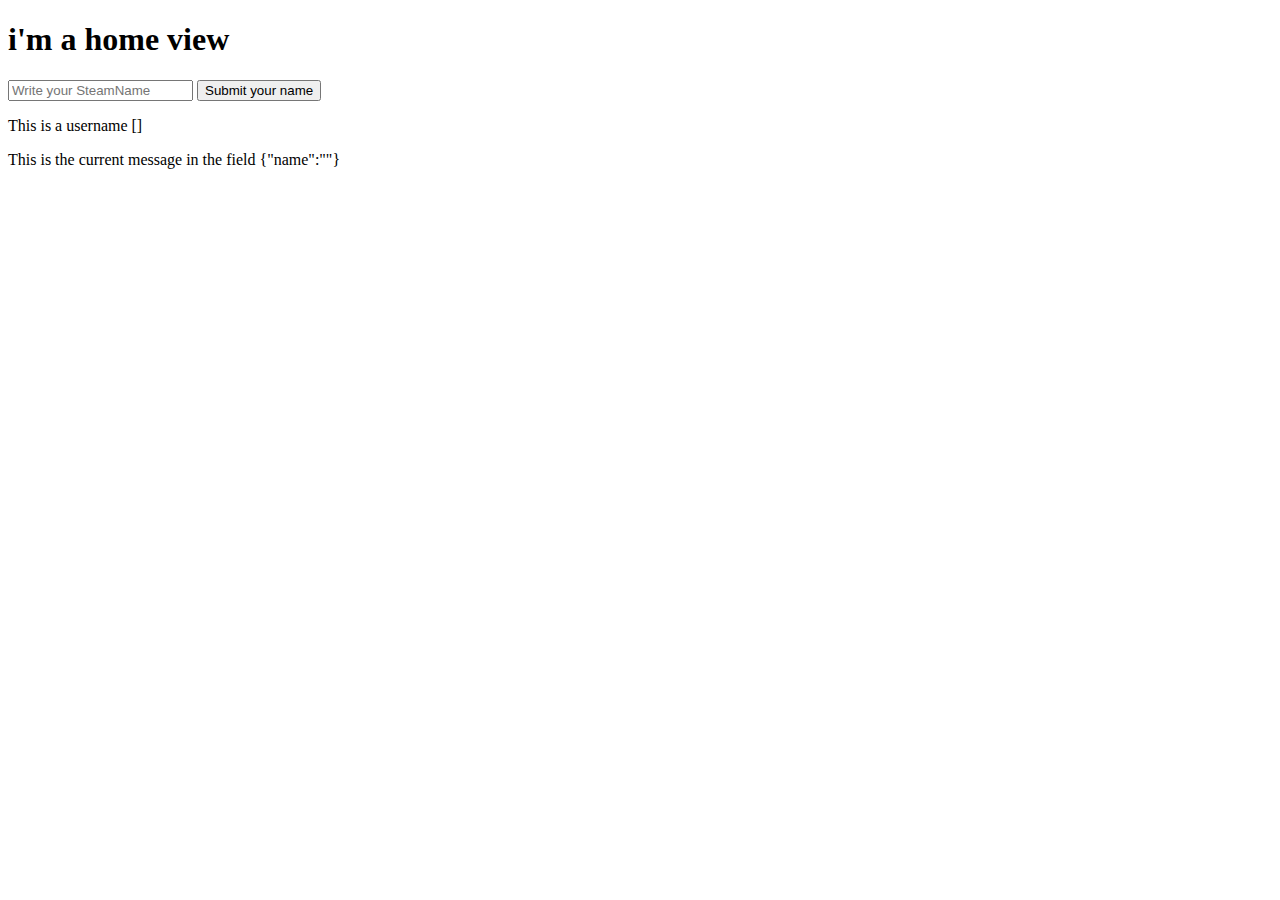
<file: index.html>
<!DOCTYPE html>
<html ng-app="twitchGiveaway">
    <head lang="en">
        <meta charset="UTF-8">
        <title></title>
    </head>
    <body>

    <div ui-view></div>

        <script src="bower_components/angular/angular.js"></script>
        <script src="bower_components/angular-resource/angular-resource.js"></script>
        <script src="bower_components/firebase/firebase.js"></script>
        <script src="bower_components/angularfire/dist/angularfire.js"></script>
        <script src="bower_components/angular-ui-router/release/angular-ui-router.js"></script>
        <script src="app/app.js"></script>
        <script src="app/factories/UsernameFactory.js"></script>
        <script src="app/controllers/MainCtrl.js"></script>
    </body>
</html>
</file>
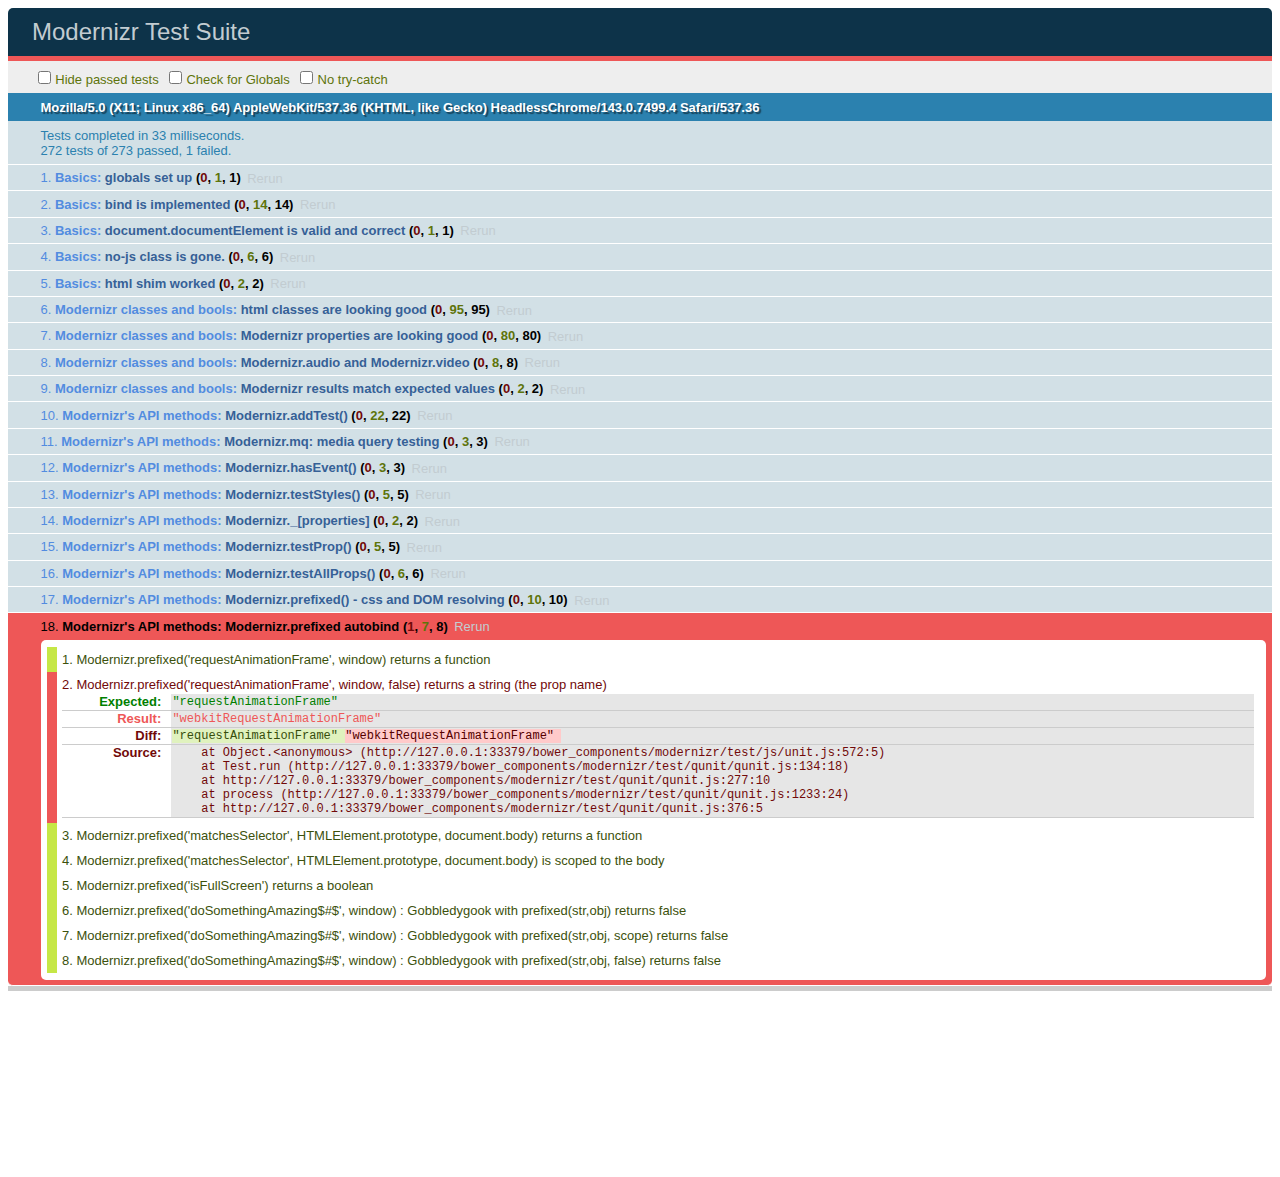
<file: bower_components/modernizr/test/basic.html>
<!DOCTYPE html>
<html class="+no-js no-js- no-js i-has-no-js">
<head>
  <meta charset="UTF-8">
  <title>Modernizr Test Suite</title>
  <link rel="stylesheet" href="qunit/qunit.css">
  <style>
     body { margin-bottom: 150px;}
     #testbed { font-family: Helvetica; color: #444; padding-bottom: 100px;}
     #testbed button { margin: 30px; font-size: 13px;}
     .data-notes, .offScreen { display:none;}
     table { width: 100%;}
     tbody tr:nth-child(even) td, tbody tr:nth-child(even) th {  border: 1px solid #ccc; border-left: 0; border-right: 0;}
     table td:nth-child(even), table th:nth-child(even) { background: #e6e6e6;}
     table tbody tr:hover td, table tbody tr:hover th { background: #e1e100!important;}
     td.wrong { background:red!important;}
     #html5section { visibility: hidden; }
     h1 label { display:none;}
     .output { padding: 0 0 0 16px;}
     .output ul { margin: 0;}
     .output li { color: #854747; }
     .output li.yes{color:#090;}
     .output li b{color:#000;}
     .output {font:14px/1.3 Inconsolata,Consolas,monospace;
                    -webkit-column-count: 5;
                       -moz-column-count: 5;
                            column-count: 5;}
      .output + .output { border-top: 5px solid #ccc; }
      textarea { width: 100%; min-height: 75px;}
      #caniusetrigger { font-size: 38px; font-family: monospace; display:block; }
  </style>

  <script src="https://raw.github.com/Modernizr/Modernizr/master/modernizr.js"></script>

  <script>window.Modernizr || document.write('<script src="../modernizr.js"><\/script>')</script>

  <script src="js/lib/polyfills.js"></script>
  <script src="js/lib/detect-global.js"></script>
  
  <script src="qunit/qunit.js"></script>
  <script src="js/lib/jquery-1.7b2.js"></script>
  
  <script src="js/setup.js"></script>
  
  <script src="js/unit.js"></script>
</head>
<body>
  <h1 id="qunit-header">Modernizr Test Suite</h1>
  <h2 id="qunit-banner"></h2>
  <div id="qunit-testrunner-toolbar"></div>
  <h2 id="qunit-userAgent"></h2>

  <ol id="qunit-tests"></ol>

  <div id="mod-output" class=output></div>
  <div id="mod-feattest-output" class=output></div>


  <br>
 
  <section><aside>this is an aside within a section</aside></section>
  
  
</body>
</html>
</file>
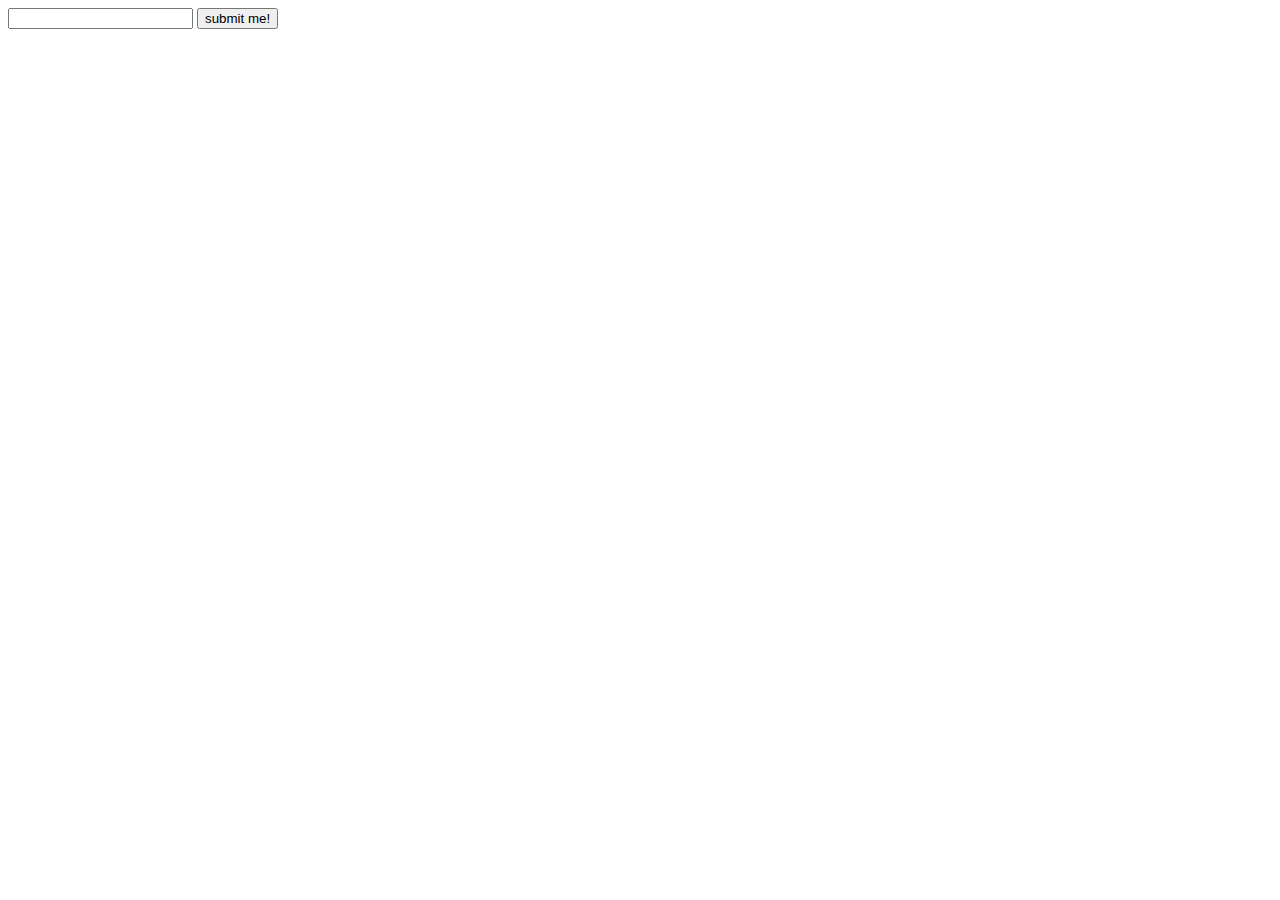
<file: bower_components/modernizr/test/caniuse_files/form_validation.html>
<!DOCTYPE html>
<!-- saved from url=(0045)http://tests.caniuse.com/form_validation.html -->
<html><head><meta http-equiv="Content-Type" content="text/html; charset=UTF-8"><script>
if(location.href.indexOf('?') >= 0) {
	document.write('FAIL');
}
</script>

</head><body><form action="http://tests.caniuse.com/form_validation.html?" method="post">

<input type="url" name="foo" required="">
<input type="submit" value="submit me!">

</form>
</body></html>
</file>
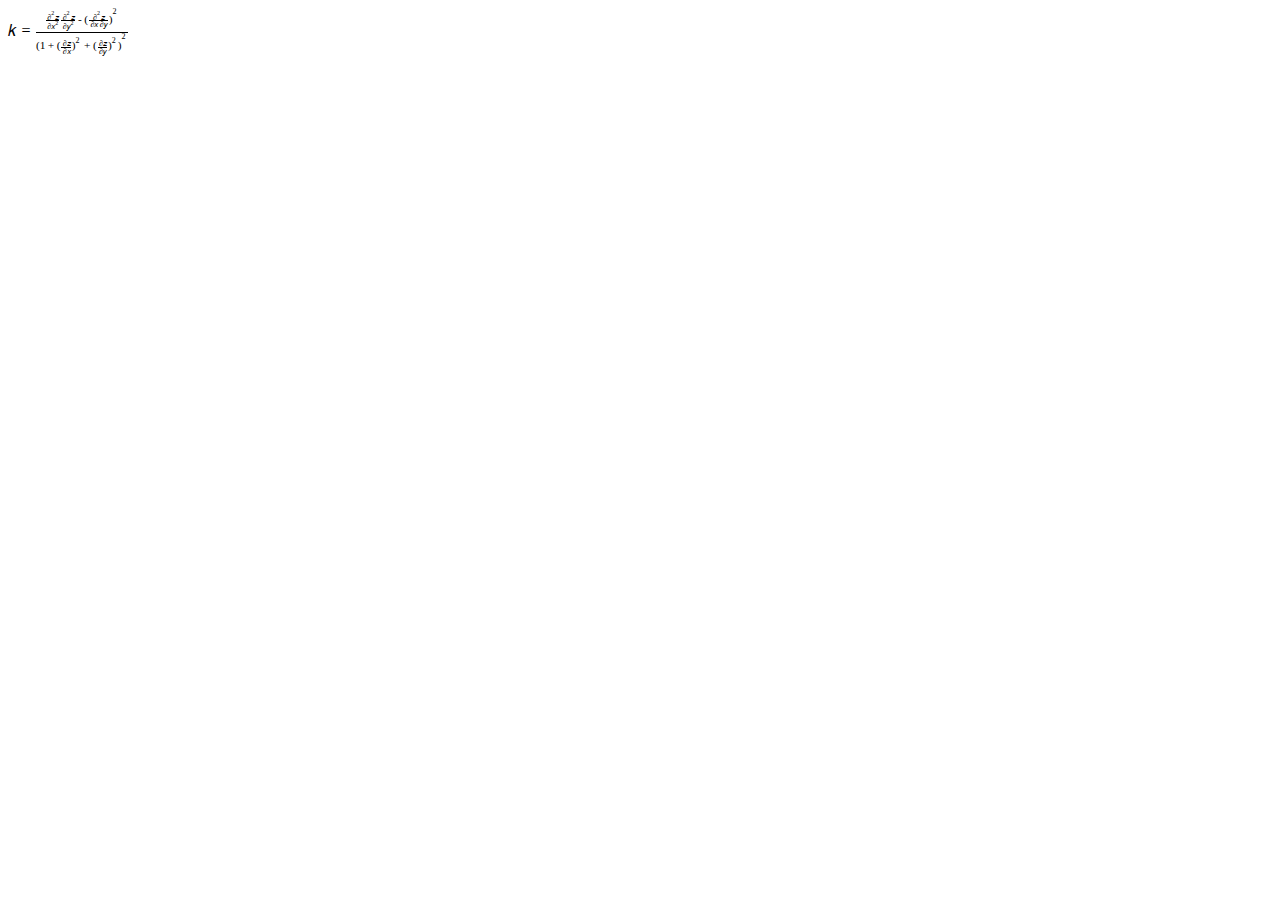
<file: bower_components/modernizr/test/caniuse_files/mathml.html>
<?xml version="1.0" encoding="utf-8"?>
<!DOCTYPE html PUBLIC "-//W3C//DTD XHTML 1.1 plus MathML 2.0//EN" "http://www.w3.org/Math/DTD/mathml2/xhtml-math11-f.dtd"><html xmlns="http://www.w3.org/1999/xhtml" xmlns:html="http://www.w3.org/1999/xhtml">
<head>
	<meta http-equiv="content-type" content="text/html; charset=utf-8" />
	<title>Untitled</title>
</head>
<body>
<math xmlns="http://www.w3.org/1998/Math/MathML">
<mrow>
  <mi>k</mi>
  <mo>=</mo>
  <mfrac>
    <mrow>
      <mfrac>
         <mrow>
          <msup>
            <mo>∂</mo>
            <mn>2</mn>
          </msup>
          <mi>z</mi>
        </mrow>
        <mrow>
          <mo>∂</mo>
          <msup>
            <mi>x</mi>
            <mn>2</mn>
          </msup>
        </mrow>
      </mfrac>
      <mfrac>
        <mrow>
          <msup>
            <mo>∂</mo>
            <mn>2</mn>
          </msup>
          <mi>z</mi>
        </mrow>
        <mrow>
          <mo>∂</mo>
          <msup>
            <mi>y</mi>
            <mn>2</mn>
          </msup>
        </mrow>
      </mfrac>
      <mo>-</mo>
      <msup>
        <mrow>
          <mo>(</mo>
          <mfrac>
            <mrow>
              <msup>
                <mo>∂</mo>
                <mn>2</mn>
              </msup>
              <mi>z</mi>
            </mrow>
            <mrow>
              <mo>∂</mo>
              <mi>x</mi>
              <mo>∂</mo>
              <mi>y</mi>
              </mrow>
          </mfrac>
          <mo>)</mo>
        </mrow>
        <mn>2</mn>
      </msup>
    </mrow>
    <mrow>
      <msup>
        <mrow>
          <mo>(</mo>
          <mn>1</mn>
          <mo>+</mo>
          <msup>
            <mrow>
              <mo>(</mo>
              <mfrac>
                <mrow>
                  <mo>∂</mo>
                  <mi>z</mi>
                </mrow>
                <mrow>
                  <mo>∂</mo>
                  <mi>x</mi>
                </mrow>
              </mfrac>
              <mo>)</mo>
            </mrow>
            <mn>2</mn>
          </msup>
          <mo>+</mo>
          <msup>
            <mrow>
              <mo>(</mo>
              <mfrac>
                <mrow>
                  <mo>∂</mo>
                  <mi>z</mi>
                </mrow>
                <mrow>
                  <mo>∂</mo>
                  <mi>y</mi>
                </mrow>
              </mfrac>
              <mo>)</mo>
            </mrow>
            <mn>2</mn>
          </msup>
          <mo>)</mo>
        </mrow>
        <mn>2</mn>
      </msup>
    </mrow>
  </mfrac>
</mrow>
</math>
</body>
</html>
</file>
<file: bower_components/modernizr/test/qunit/qunit.css>
/**
 * QUnit v1.9.0 - A JavaScript Unit Testing Framework
 *
 * http://docs.jquery.com/QUnit
 *
 * Copyright (c) 2012 John Resig, Jörn Zaefferer
 * Dual licensed under the MIT (MIT-LICENSE.txt)
 * or GPL (GPL-LICENSE.txt) licenses.
 */

/** Font Family and Sizes */

#qunit-tests, #qunit-header, #qunit-banner, #qunit-testrunner-toolbar, #qunit-userAgent, #qunit-testresult {
	font-family: "Helvetica Neue Light", "HelveticaNeue-Light", "Helvetica Neue", Calibri, Helvetica, Arial, sans-serif;
}

#qunit-testrunner-toolbar, #qunit-userAgent, #qunit-testresult, #qunit-tests li { font-size: small; }
#qunit-tests { font-size: smaller; }


/** Resets */

#qunit-tests, #qunit-tests ol, #qunit-header, #qunit-banner, #qunit-userAgent, #qunit-testresult {
	margin: 0;
	padding: 0;
}


/** Header */

#qunit-header {
	padding: 0.5em 0 0.5em 1em;

	color: #8699a4;
	background-color: #0d3349;

	font-size: 1.5em;
	line-height: 1em;
	font-weight: normal;

	border-radius: 5px 5px 0 0;
	-moz-border-radius: 5px 5px 0 0;
	-webkit-border-top-right-radius: 5px;
	-webkit-border-top-left-radius: 5px;
}

#qunit-header a {
	text-decoration: none;
	color: #c2ccd1;
}

#qunit-header a:hover,
#qunit-header a:focus {
	color: #fff;
}

#qunit-testrunner-toolbar label {
	display: inline-block;
	padding: 0 .5em 0 .1em;
}

#qunit-banner {
	height: 5px;
}

#qunit-testrunner-toolbar {
	padding: 0.5em 0 0.5em 2em;
	color: #5E740B;
	background-color: #eee;
}

#qunit-userAgent {
	padding: 0.5em 0 0.5em 2.5em;
	background-color: #2b81af;
	color: #fff;
	text-shadow: rgba(0, 0, 0, 0.5) 2px 2px 1px;
}


/** Tests: Pass/Fail */

#qunit-tests {
	list-style-position: inside;
}

#qunit-tests li {
	padding: 0.4em 0.5em 0.4em 2.5em;
	border-bottom: 1px solid #fff;
	list-style-position: inside;
}

#qunit-tests.hidepass li.pass, #qunit-tests.hidepass li.running  {
	display: none;
}

#qunit-tests li strong {
	cursor: pointer;
}

#qunit-tests li a {
	padding: 0.5em;
	color: #c2ccd1;
	text-decoration: none;
}
#qunit-tests li a:hover,
#qunit-tests li a:focus {
	color: #000;
}

#qunit-tests ol {
	margin-top: 0.5em;
	padding: 0.5em;

	background-color: #fff;

	border-radius: 5px;
	-moz-border-radius: 5px;
	-webkit-border-radius: 5px;
}

#qunit-tests table {
	border-collapse: collapse;
	margin-top: .2em;
}

#qunit-tests th {
	text-align: right;
	vertical-align: top;
	padding: 0 .5em 0 0;
}

#qunit-tests td {
	vertical-align: top;
}

#qunit-tests pre {
	margin: 0;
	white-space: pre-wrap;
	word-wrap: break-word;
}

#qunit-tests del {
	background-color: #e0f2be;
	color: #374e0c;
	text-decoration: none;
}

#qunit-tests ins {
	background-color: #ffcaca;
	color: #500;
	text-decoration: none;
}

/*** Test Counts */

#qunit-tests b.counts                       { color: black; }
#qunit-tests b.passed                       { color: #5E740B; }
#qunit-tests b.failed                       { color: #710909; }

#qunit-tests li li {
	padding: 5px;
	background-color: #fff;
	border-bottom: none;
	list-style-position: inside;
}

/*** Passing Styles */

#qunit-tests li li.pass {
	color: #3c510c;
	background-color: #fff;
	border-left: 10px solid #C6E746;
}

#qunit-tests .pass                          { color: #528CE0; background-color: #D2E0E6; }
#qunit-tests .pass .test-name               { color: #366097; }

#qunit-tests .pass .test-actual,
#qunit-tests .pass .test-expected           { color: #999999; }

#qunit-banner.qunit-pass                    { background-color: #C6E746; }

/*** Failing Styles */

#qunit-tests li li.fail {
	color: #710909;
	background-color: #fff;
	border-left: 10px solid #EE5757;
	white-space: pre;
}

#qunit-tests > li:last-child {
	border-radius: 0 0 5px 5px;
	-moz-border-radius: 0 0 5px 5px;
	-webkit-border-bottom-right-radius: 5px;
	-webkit-border-bottom-left-radius: 5px;
}

#qunit-tests .fail                          { color: #000000; background-color: #EE5757; }
#qunit-tests .fail .test-name,
#qunit-tests .fail .module-name             { color: #000000; }

#qunit-tests .fail .test-actual             { color: #EE5757; }
#qunit-tests .fail .test-expected           { color: green;   }

#qunit-banner.qunit-fail                    { background-color: #EE5757; }


/** Result */

#qunit-testresult {
	padding: 0.5em 0.5em 0.5em 2.5em;

	color: #2b81af;
	background-color: #D2E0E6;

	border-bottom: 1px solid white;
}
#qunit-testresult .module-name {
	font-weight: bold;
}

/** Fixture */

#qunit-fixture {
	position: absolute;
	top: -10000px;
	left: -10000px;
	width: 1000px;
	height: 1000px;
}
</file>
